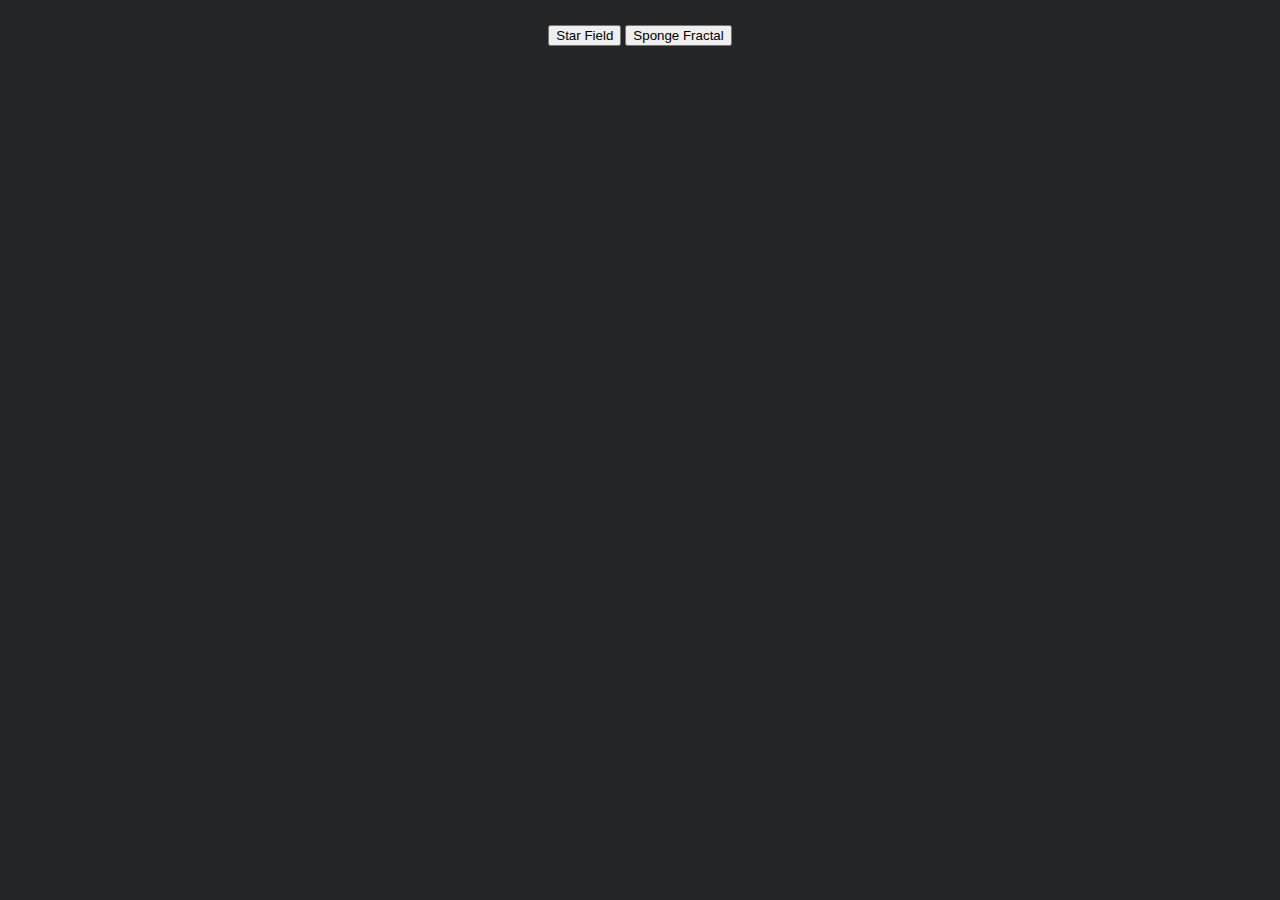
<file: index.html>
<!DOCTYPE html>
<html lang="en">
  <head>
    <meta charset="utf-8" />
    <meta name="viewport" content="width=device-width, initial-scale=1.0">

    <title>Bigly Cool</title>

    <link rel="stylesheet" type="text/css" href="style.css">
  </head>

  <body>
    
    <nav>
      <div id="ShitterDiv">
        <a href="./StarField.html"><button type="button">Star Field</button></a>
        <a href="./SpongeFractal.html"><button type="button">Sponge Fractal</button></a>
      </div>
    </nav>
    
  </body>
</html>
</file>
<file: style.css>
html, body {
  margin: 0;
  padding: 0;
  background-color: #242526;
  overflow: hidden;
}

#ShitterDiv {
  max-width: fit-content;
  margin-left: auto;
  margin-right: auto;
  margin-top: 25px;
}

canvas {
  display: block;
}
</file>
